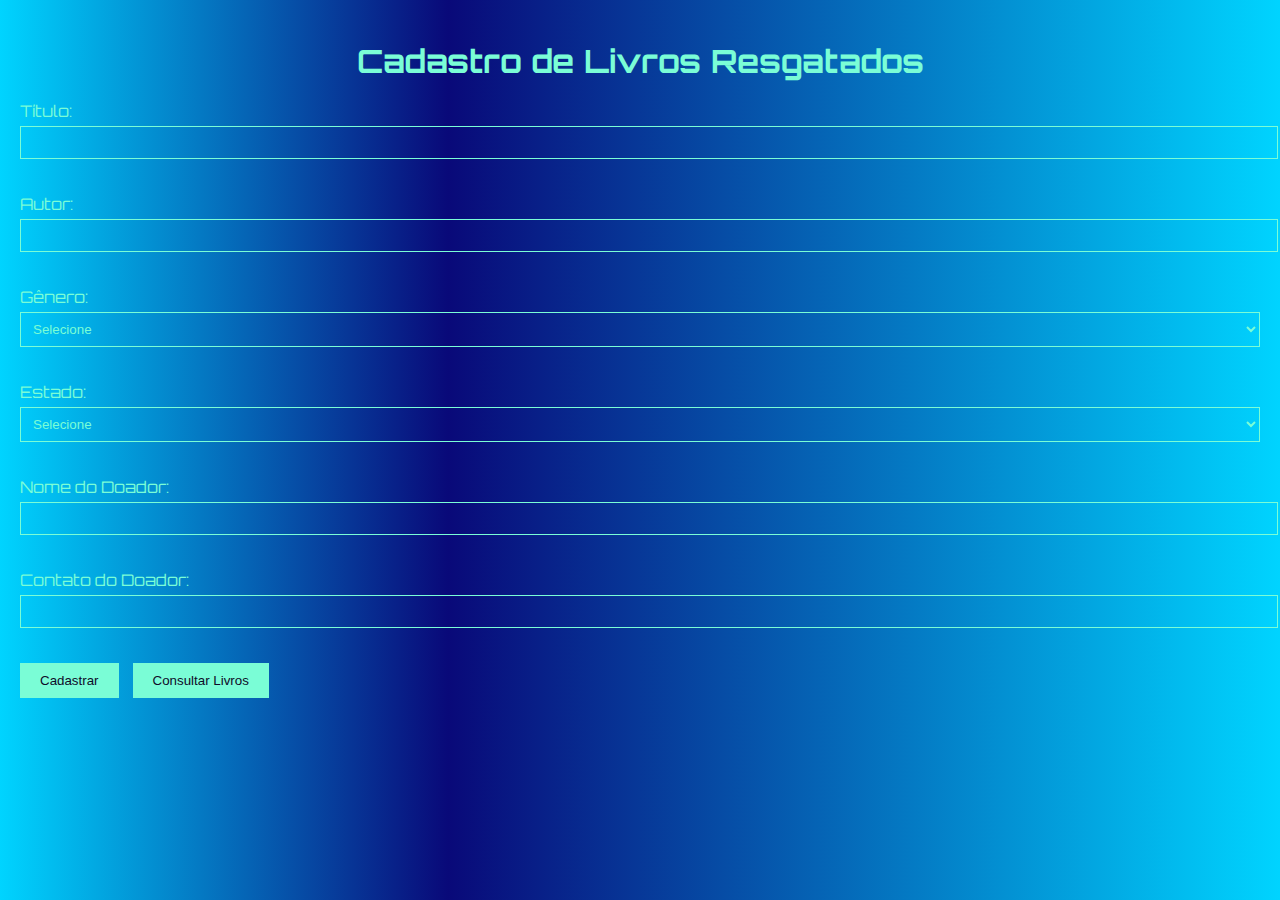
<file: index.html>
<!DOCTYPE html>
<html lang="pt-br">
<head>
    <meta charset="UTF-8">
    <meta name="viewport" content="width=device-width, initial-scale=1.0">
    <title>Cadastro de Livros Resgatados</title>
    <style>
        @import url('https://fonts.googleapis.com/css2?family=Orbitron&display=swap');
        body {
            font-family: 'Orbitron', sans-serif;
            margin: 0;
            padding: 20px;
            background: linear-gradient(90deg, rgba(0,212,255,1) 0%, rgba(9,9,121,1) 35%, rgba(0,212,255,1) 100%);
        }
        h1 {
            text-align: center;
            margin-bottom: 20px;
            color: #7afdd6;
        }
        label {
            display: block;
            margin-bottom: 5px;
            color: #7afdd6;
        }
        input, select {
            width: 100%;
            padding: 8px;
            border: 1px solid #7afdd6;
            background: transparent;
            color: #7afdd6;
            margin-bottom: 15px;
        }
        button {
            background-color: #7afdd6;
            color: #0f0c29;
            padding: 10px 20px;
            border: none;
            cursor: pointer;
            margin-right: 10px;
        }
        button:hover {
            background-color: #0f0c29;
            color: #7afdd6;
            border: 1px solid #7afdd6;
        }
    </style>
</head>
<body>
    <h1>Cadastro de Livros Resgatados</h1>

    <form id="formulario">
        <label for="titulo">Título:</label>
        <input type="text" id="titulo" name="titulo" required><br><br>

        <label for="autor">Autor:</label>
        <input type="text" id="autor" name="autor" required><br><br>

        <label for="genero">Gênero:</label>
        <select id="genero" name="genero" required>
            <option value="">Selecione</option>
            <option value="aventura">Aventura</option>
            <option value="romance">Romance</option>
            <option value="fantasia">Fantasia</option>
            <option value="ficcaoCientifica">Ficção Científica</option>
            <option value="outro">Outro</option>
        </select><br><br>

        <label for="estado">Estado:</label>
        <select id="estado" name="estado" required>
            <option value="">Selecione</option>
            <option value="novo">Novo</option>
            <option value="usadoBomEstado">Usado - Bom Estado</option>
            <option value="usadoRegular">Usado - Regular</option>
            <option value="danificado">Danificado</option>
        </select><br><br>

        <label for="nomeDoador">Nome do Doador:</label>
        <input type="text" id="nomeDoador" name="nomeDoador"><br><br>

        <label for="contatoDoador">Contato do Doador:</label>
        <input type="text" id="contatoDoador" name="contatoDoador"><br><br>

        <button type="submit">Cadastrar</button>
        <button type="button" onclick="window.location.href='consultaLivros.html'">Consultar Livros</button>
    </form>

    <script>
        const formulario = document.getElementById('formulario');

        formulario.addEventListener('submit', function(event) {
            event.preventDefault(); // Evita o envio padrão do formulário

            const titulo = document.getElementById('titulo').value;
            const autor = document.getElementById('autor').value;
            const genero = document.getElementById('genero').value;
            const estado = document.getElementById('estado').value;
            const nomeDoador = document.getElementById('nomeDoador').value;
            const contatoDoador = document.getElementById('contatoDoador').value;

            // Validação opcional (evita envio de dados incompletos)
            if (titulo === '' || autor === '' || genero === '' || estado === '') {
                alert('Preencha todos os campos obrigatórios!');
                return; // Interrompe a execução do código caso a validação falhe
            }

            // Armazena cada campo individualmente no localStorage
            localStorage.setItem('titulo', titulo);
            localStorage.setItem('autor', autor);
            localStorage.setItem('genero', genero);
            localStorage.setItem('estado', estado);
            localStorage.setItem('nomeDoador', nomeDoador);
            localStorage.setItem('contatoDoador', contatoDoador);

            alert('Livro cadastrado com sucesso!');
        });
    </script>
</body>
</html>
</file>
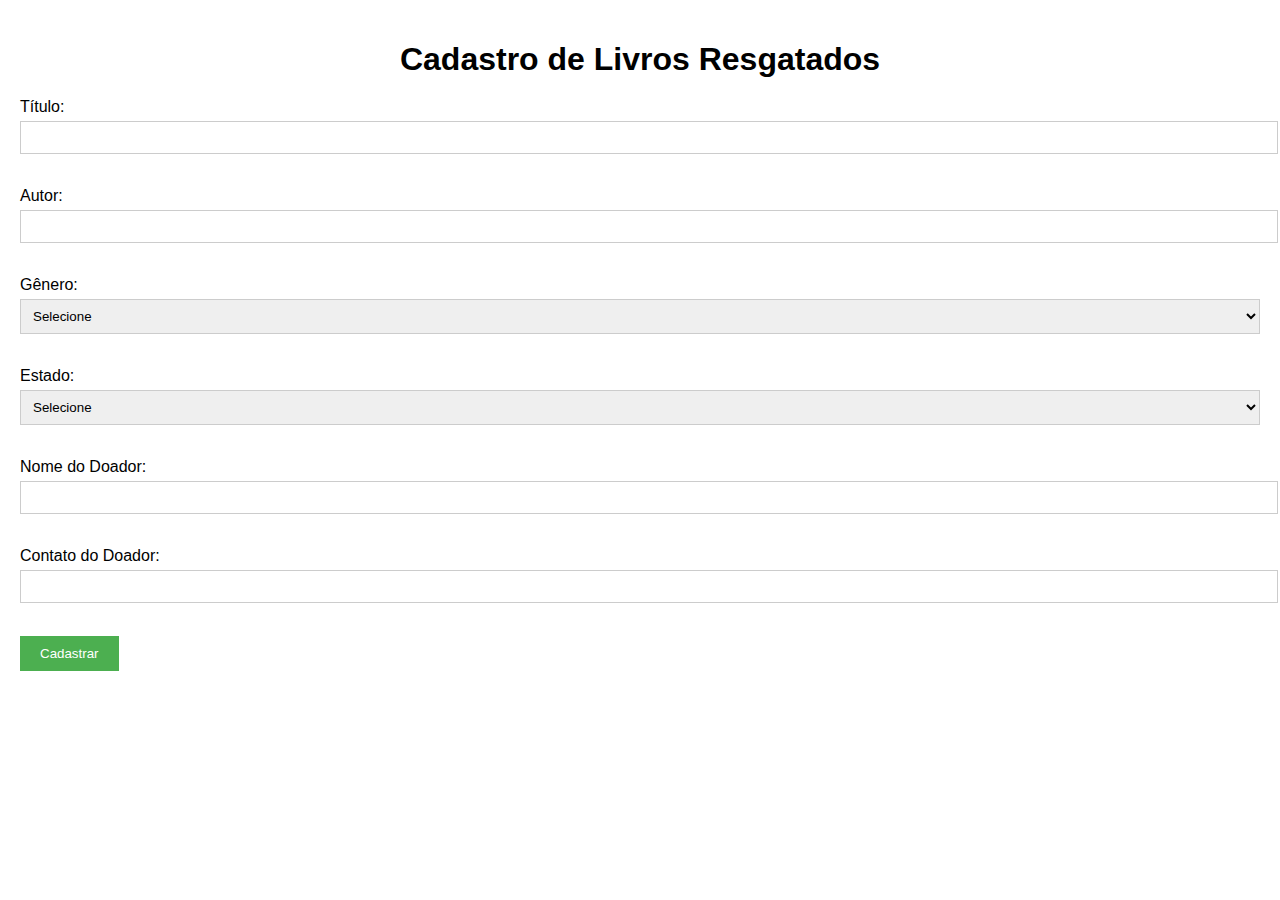
<file: EAD/index.html>
<!DOCTYPE html>
<html lang="pt-br">
<head>
    <meta charset="UTF-8">
    <meta name="viewport" content="width=device-width, initial-scale=1.0">
    <title>Cadastro de Livros Resgatados</title>
    <link rel="stylesheet" href="style.css">
</head>
<body>
    <h1>Cadastro de Livros Resgatados</h1>

    <form id="formulario">
        <label for="titulo">Título:</label>
        <input type="text" id="titulo" name="titulo" required><br><br>

        <label for="autor">Autor:</label>
        <input type="text" id="autor" name="autor" required><br><br>

        <label for="genero">Gênero:</label>
        <select id="genero" name="genero" required>
            <option value="">Selecione</option>
            <option value="aventura">Aventura</option>
            <option value="romance">Romance</option>
            <option value="fantasia">Fantasia</option>
            <option value="ficcaoCientifica">Ficção Científica</option>
            <option value="outro">Outro</option>
        </select><br><br>

        <label for="estado">Estado:</label>
        <select id="estado" name="estado" required>
            <option value="">Selecione</option>
            <option value="novo">Novo</option>
            <option value="usadoBomEstado">Usado - Bom Estado</option>
            <option value="usadoRegular">Usado - Regular</option>
            <option value="danificado">Danificado</option>
        </select><br><br>

        <label for="nomeDoador">Nome do Doador:</label>
        <input type="text" id="nomeDoador" name="nomeDoador"><br><br>

        <label for="contatoDoador">Contato do Doador:</label>
        <input type="text" id="contatoDoador" name="contatoDoador"><br><br>

        <button type="submit">Cadastrar</button>
    </form>

    <script src="script.js"></script>
</body>
</html>
</file>
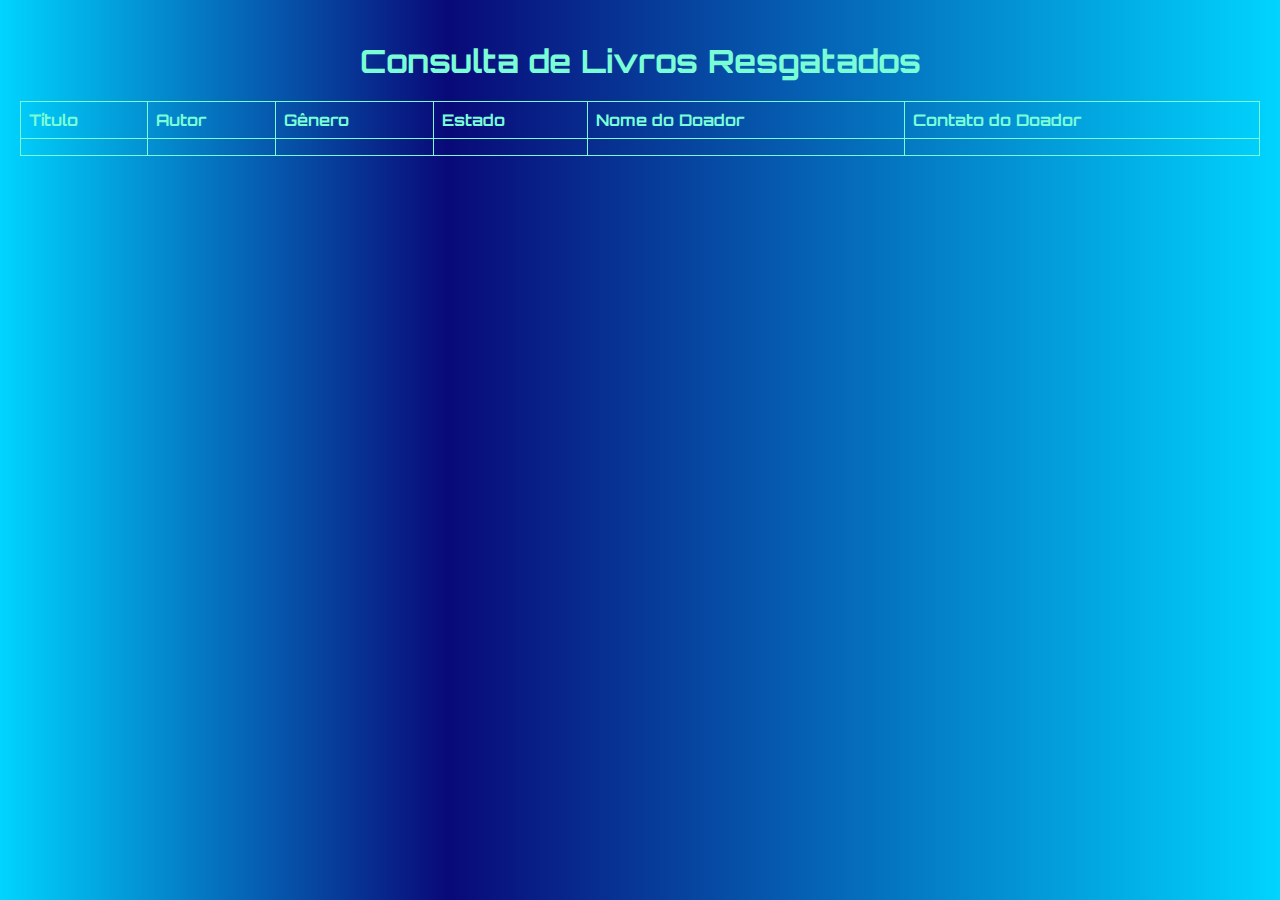
<file: consultaLivros.html>
<!DOCTYPE html>
<html lang="pt-br">
<head>
    <meta charset="UTF-8">
    <meta name="viewport" content="width=device-width, initial-scale=1.0">
    <title>Consulta de Livros Resgatados</title>
    <style>
        @import url('https://fonts.googleapis.com/css2?family=Orbitron&display=swap');
        body {
            font-family: 'Orbitron', sans-serif;
            margin: 0;
            padding: 20px;
            background: linear-gradient(90deg, rgba(0,212,255,1) 0%, rgba(9,9,121,1) 35%, rgba(0,212,255,1) 100%);
        }
        h1 {
            text-align: center;
            margin-bottom: 20px;
            color: #7afdd6;
        }
        table {
            width: 100%;
            border-collapse: collapse;
            color: #7afdd6;
        }
        th, td {
            border: 1px solid #7afdd6;
            padding: 8px;
            text-align: left;
        }
    </style>
</head>
<body>
    <h1>Consulta de Livros Resgatados</h1>

    <table id="tabelaLivros">
        <tr>
            <th>Título</th>
            <th>Autor</th>
            <th>Gênero</th>
            <th>Estado</th>
            <th>Nome do Doador</th>
            <th>Contato do Doador</th>
        </tr>
    </table>

    <script>
        // Busca os dados no localStorage
        const titulo = localStorage.getItem('titulo');
        const autor = localStorage.getItem('autor');
        const genero = localStorage.getItem('genero');
        const estado = localStorage.getItem('estado');
        const nomeDoador = localStorage.getItem('nomeDoador');
        const contatoDoador = localStorage.getItem('contatoDoador');

        // Cria uma nova linha na tabela para cada livro
        const tabelaLivros = document.getElementById('tabelaLivros');
        const novaLinha = tabelaLivros.insertRow(-1);

        novaLinha.insertCell(0).innerHTML = titulo;
        novaLinha.insertCell(1).innerHTML = autor;
        novaLinha.insertCell(2).innerHTML = genero;
        novaLinha.insertCell(3).innerHTML = estado;
        novaLinha.insertCell(4).innerHTML = nomeDoador;
        novaLinha.insertCell(5).innerHTML = contatoDoador;
    </script>
</body>
</html>
</file>
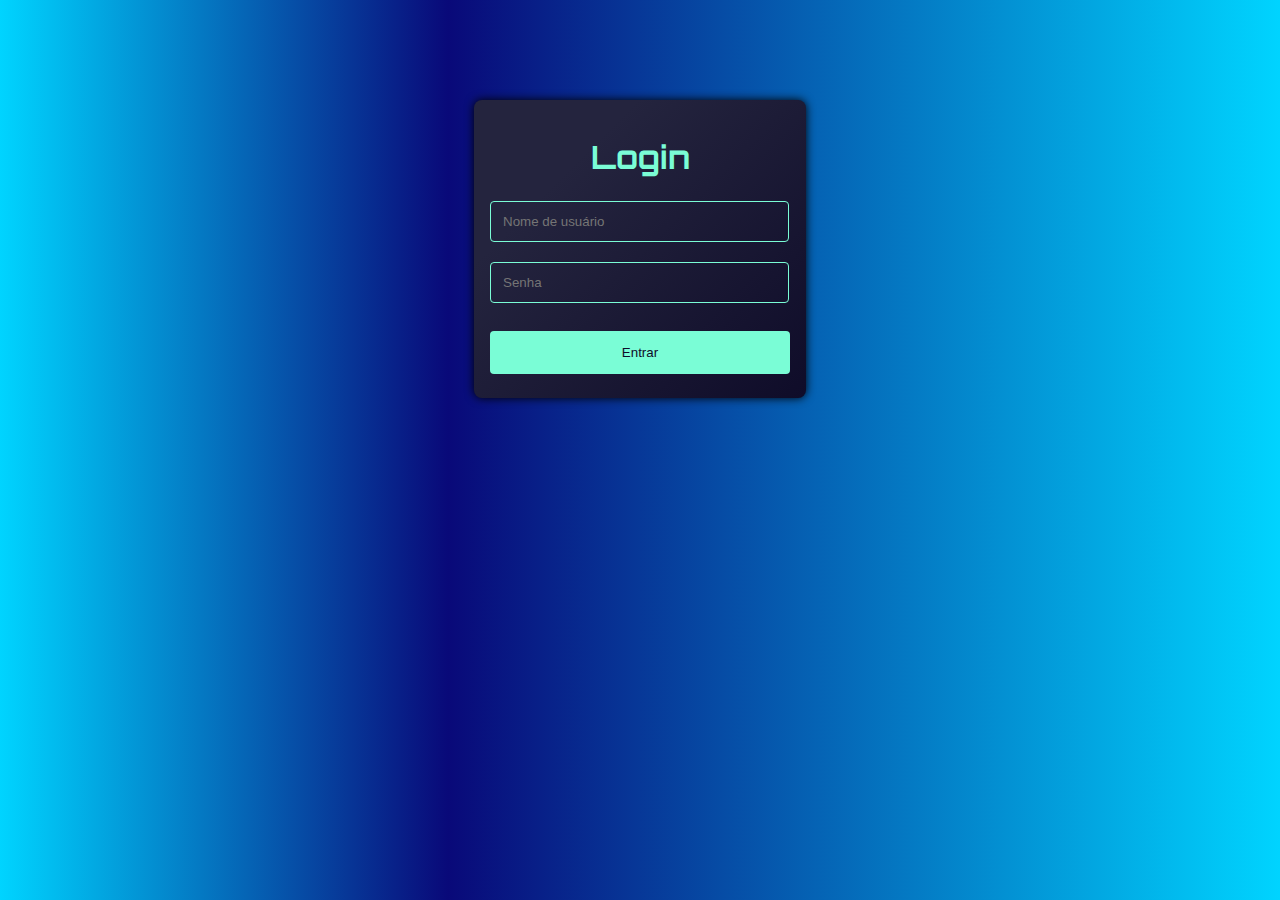
<file: login.html>
<!DOCTYPE html>
<html>
<head>
    <title>Login Cyberpunk</title>
    <style>
        @import url('https://fonts.googleapis.com/css2?family=Orbitron&display=swap');
        body {
            font-family: 'Orbitron', sans-serif;
            margin: 0;
            padding: 0;
            background: linear-gradient(90deg, rgba(0,212,255,1) 0%, rgba(9,9,121,1) 35%, rgba(0,212,255,1) 100%);
        }
        .login-container {
            width: 300px;
            padding: 16px;
            background-color: #0f0c29;
            background-image: linear-gradient(315deg, #0f0c29 0%, #24243e 74%);
            color: #7afdd6;
            margin: 0 auto;
            margin-top: 100px;
            border-radius: 8px;
            box-shadow: 0px 0px 10px 0px #000;
        }
        .login-container h1 {
            text-align: center;
            margin-bottom: 24px;
        }
        .login-container input[type="text"],
        .login-container input[type="password"] {
            width: 91%;
            padding: 12px;
            margin-bottom: 20px;
            border-radius: 4px;
            border: 1px solid #7afdd6;
            background: transparent;
            color: #7afdd6;
        }
        .login-container input[type="submit"] {
            width: 100%;
            background-color: #7afdd6;
            color: #0f0c29;
            padding: 14px 20px;
            margin: 8px 0;
            border: none;
            border-radius: 4px;
            cursor: pointer;
        }
        .login-container input[type="submit"]:hover {
            background-color: #0f0c29;
            color: #7afdd6;
            border: 1px solid #7afdd6;
        }
    </style>
</head>
<body>
    <div class="login-container">
        <h1>Login</h1>
        <input type="text" placeholder="Nome de usuário" name="username" required>
        <input type="password" placeholder="Senha" name="psw" required>
        <input type="submit" value="Entrar">
    </div>
</body>
</html>
</file>
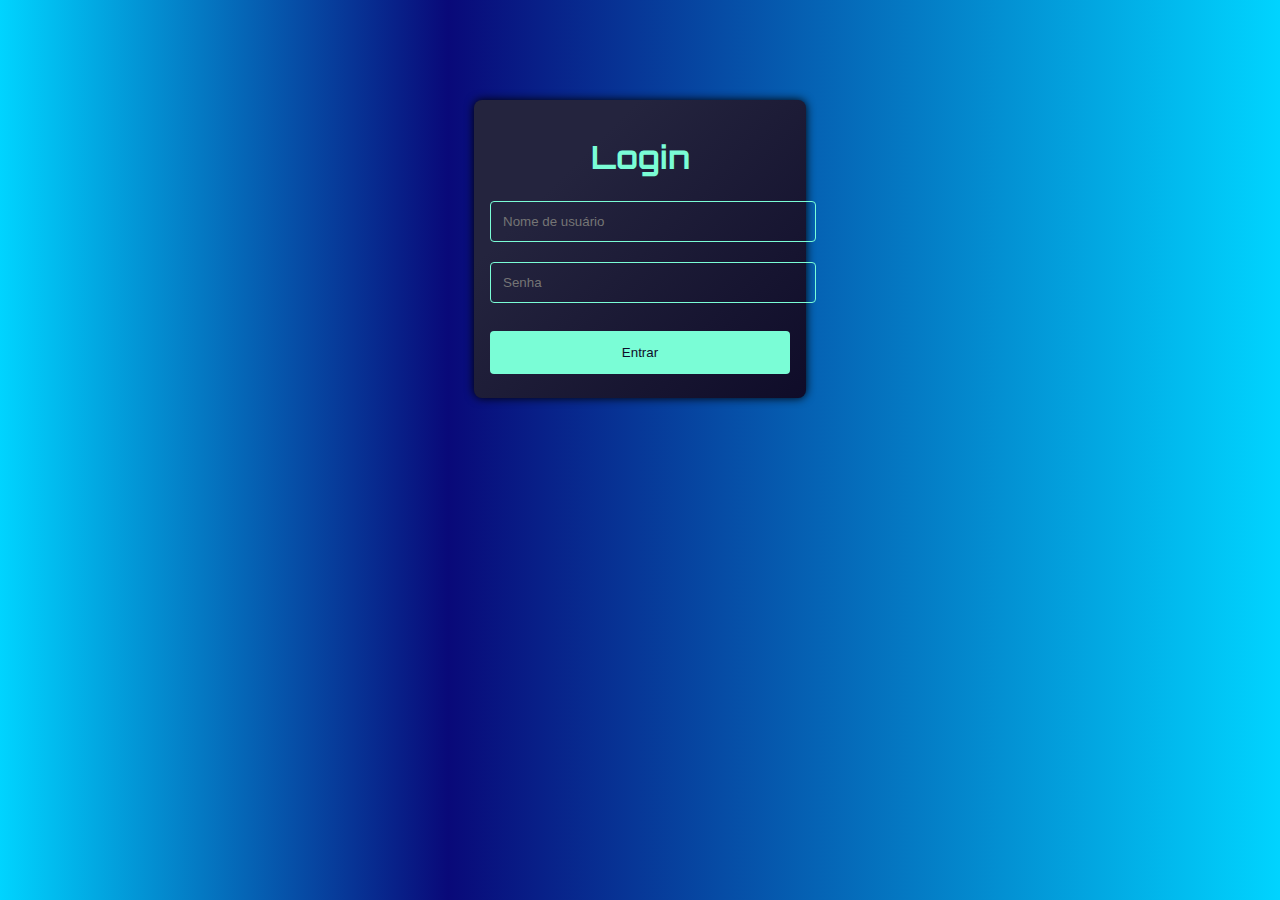
<file: EAD/login.html>
<!DOCTYPE html>
<html>
<head>
    <title>Login Cyberpunk</title>
    <style>
        @import url('https://fonts.googleapis.com/css2?family=Orbitron&display=swap');
        body {
            font-family: 'Orbitron', sans-serif;
            margin: 0;
            padding: 0;
            background: linear-gradient(90deg, rgba(0,212,255,1) 0%, rgba(9,9,121,1) 35%, rgba(0,212,255,1) 100%);
        }
        .login-container {
            width: 300px;
            padding: 16px;
            background-color: #0f0c29;
            background-image: linear-gradient(315deg, #0f0c29 0%, #24243e 74%);
            color: #7afdd6;
            margin: 0 auto;
            margin-top: 100px;
            border-radius: 8px;
            box-shadow: 0px 0px 10px 0px #000;
        }
        .login-container h1 {
            text-align: center;
            margin-bottom: 24px;
        }
        .login-container input[type="text"],
        .login-container input[type="password"] {
            width: 100%;
            padding: 12px;
            margin-bottom: 20px;
            border-radius: 4px;
            border: 1px solid #7afdd6;
            background: transparent;
            color: #7afdd6;
        }
        .login-container input[type="submit"] {
            width: 100%;
            background-color: #7afdd6;
            color: #0f0c29;
            padding: 14px 20px;
            margin: 8px 0;
            border: none;
            border-radius: 4px;
            cursor: pointer;
        }
        .login-container input[type="submit"]:hover {
            background-color: #0f0c29;
            color: #7afdd6;
            border: 1px solid #7afdd6;
        }
    </style>
</head>
<body>
    <div class="login-container">
        <h1>Login</h1>
        <input type="text" placeholder="Nome de usuário" name="username" required>
        <input type="password" placeholder="Senha" name="psw" required>
        <input type="submit" value="Entrar">
    </div>
</body>
</html>
</file>
<file: EAD/style.css>
body {
    font-family: Arial, sans-serif;
    margin: 0;
    padding: 20px;
}

h1 {
    text-align: center;
    margin-bottom: 20px;
}

label {
    display: block;
    margin-bottom: 5px;
}

input, select {
    width: 100%;
    padding: 8px;
    border: 1px solid #ccc;
    margin-bottom: 15px;
}

button {
    background-color: #4CAF50;
    color: white;
    padding: 10px 20px;
    border: none;
    cursor: pointer;
}
</file>
